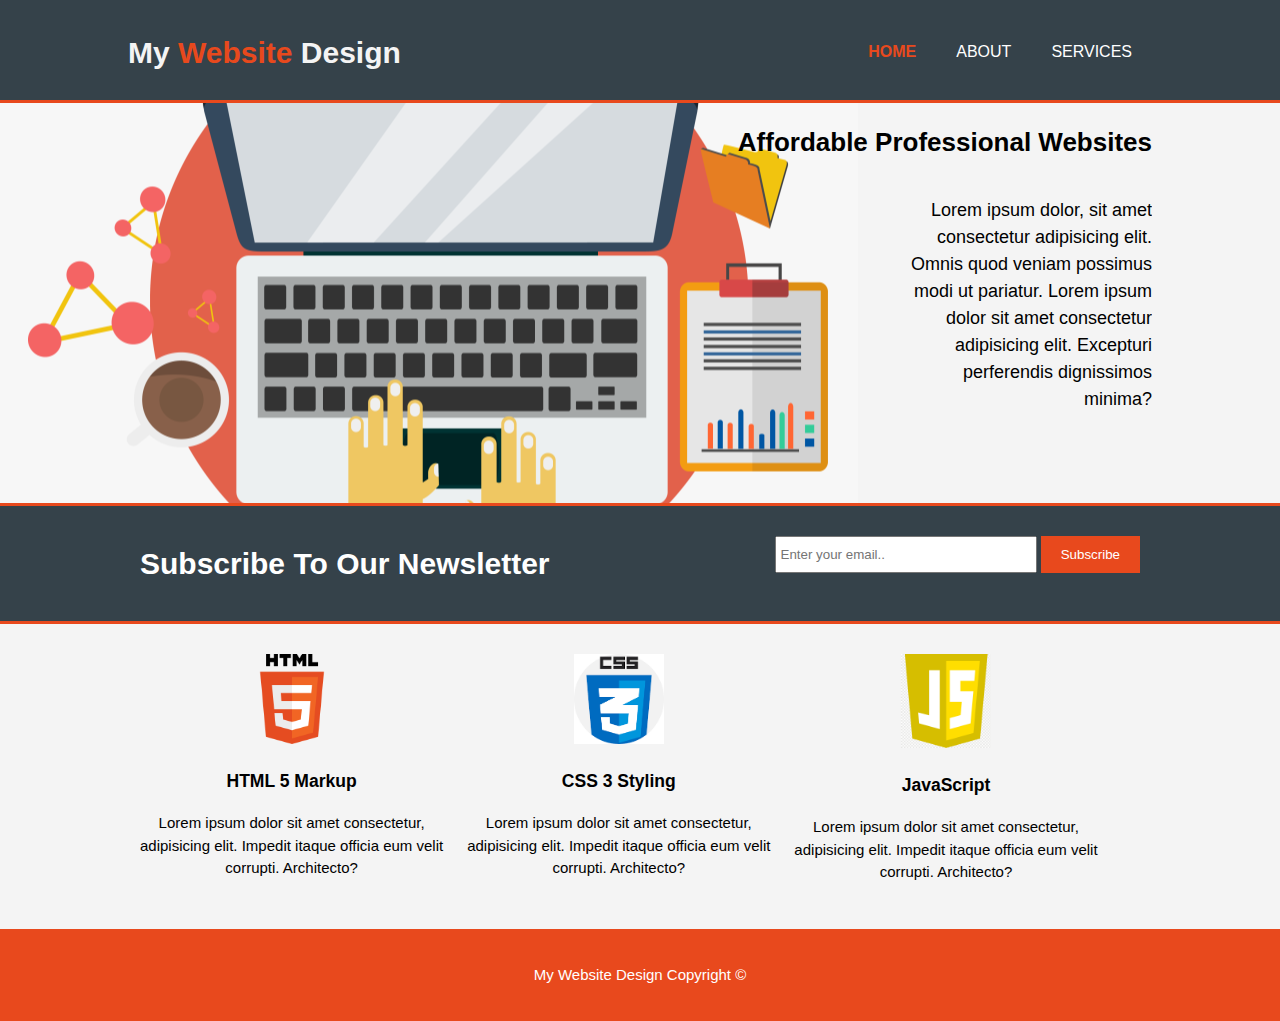
<file: index.html>
<!DOCTYPE html>
<html lang="en">

<head>
    <meta charset="UTF-8">
    <meta http-equiv="X-UA-Compatible" content="IE=edge">
    <meta name="viewport" content="width=device-width, initial-scale=1.0">
    <title>My Sample Website.! Welcome</title>
    <link rel="stylesheet" href="./css/style.css">
</head>

<body>
    <header>
        <div class="container">
            <div id="branding">
                <h1>My <span class="highlight"> Website</span> Design</h1>

            </div>
            <nav>
                <ul>
                    <li class="current"><a href="index.html">Home</a></li>
                    <li><a href="about.html">About</a></li>
                    <li><a href="services.html">Services</a></li>

                </ul>
            </nav>
        </div>
    </header>
    <section id="showcase">
        <div class="container">
            <h1>Affordable Professional Websites </h1>
            <p>Lorem ipsum dolor, sit amet consectetur adipisicing elit. Omnis quod veniam possimus modi ut pariatur.
                Lorem ipsum dolor sit amet consectetur adipisicing elit. Excepturi perferendis dignissimos minima?
            </p>
        </div>
    </section>
    <section id="newsletter">
        <div class="container">
            <h1>Subscribe To Our Newsletter</h1>
            <form>

                <input type="email" name="" id="" placeholder="Enter your email..">
                <button type="submit" class="button01"> Subscribe</button>
            </form>
        </div>
    </section>
    <section id="boxes">
        <div class="container">
            <div class="box">
                <img src="./img/Html logo.png" alt="">
                <h3>HTML 5 Markup</h3>
                <p>Lorem ipsum dolor sit amet consectetur, adipisicing elit. Impedit itaque officia eum velit corrupti.
                    Architecto?</p>
            </div>
            <div class="box">
                <img src="./img/Css.png" alt="">

                <h3>CSS 3 Styling</h3>
                <p>Lorem ipsum dolor sit amet consectetur, adipisicing elit. Impedit itaque officia eum velit corrupti.
                    Architecto?</p>
            </div>
            <div class="box">
                <img src="./img/js.png" alt="">

                <h3>JavaScript</h3>
                <p>Lorem ipsum dolor sit amet consectetur, adipisicing elit. Impedit itaque officia eum velit corrupti.
                    Architecto?</p>
            </div>
        </div>
    </section>
    <footer>
        <p>My Website Design Copyright &copy; </p>
    </footer>

</body>

</html>
</file>
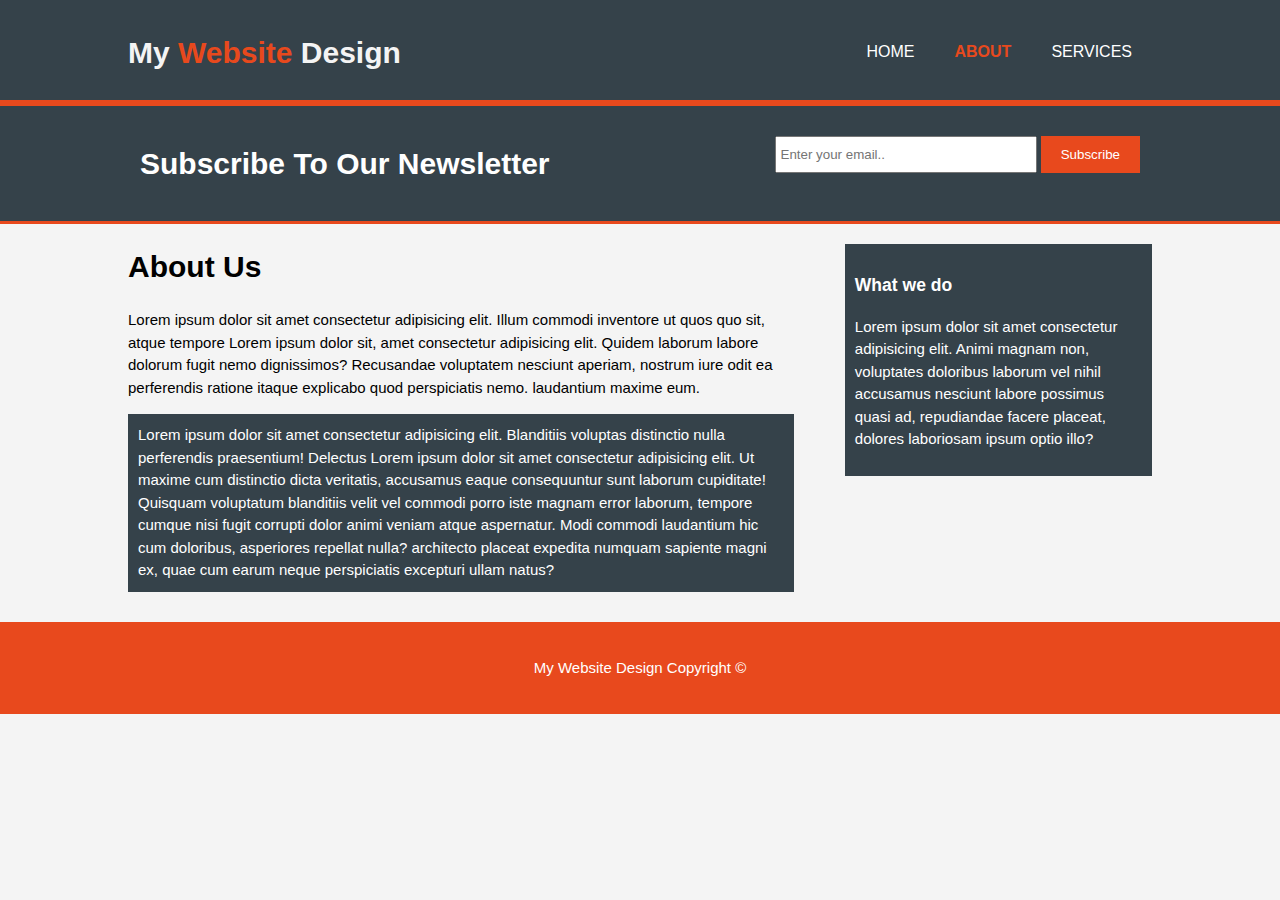
<file: about.html>
<!DOCTYPE html>
<html lang="en">

<head>
    <meta charset="UTF-8">
    <meta http-equiv="X-UA-Compatible" content="IE=edge">
    <meta name="viewport" content="width=device-width, initial-scale=1.0">
    <title>My Sample Website.! About</title>
    <link rel="stylesheet" href="./css/style.css">
</head>

<body>
    <header>
        <div class="container">
            <div id="branding">
                <h1>My <span class="highlight"> Website</span> Design</h1>

            </div>
            <nav>
                <ul>
                    <li><a href="index.html">Home</a></li>
                    <li class="current"><a href="about.html">About</a></li>
                    <li><a href="services.html">Services</a></li>

                </ul>
            </nav>
        </div>
    </header>
    <section id="newsletter">
        <div class="container">
            <h1>Subscribe To Our Newsletter</h1>
            <form>

                <input type="email" name="" id="" placeholder="Enter your email..">
                <button type="submit" class="button01"> Subscribe</button>
            </form>
        </div>
    </section>
    <section id="main">
        <div class="container">
            <article id="main-col">
                <h1 class="page-title">About Us</h1>
                <p>Lorem ipsum dolor sit amet consectetur adipisicing elit. Illum commodi inventore ut quos quo sit,
                    atque tempore Lorem ipsum dolor sit, amet consectetur adipisicing elit. Quidem laborum labore
                    dolorum fugit nemo dignissimos? Recusandae voluptatem nesciunt aperiam, nostrum iure odit ea
                    perferendis ratione itaque explicabo quod perspiciatis nemo. laudantium maxime eum.</p>
                <p class="dark">Lorem ipsum dolor sit amet consectetur adipisicing elit. Blanditiis voluptas distinctio
                    nulla
                    perferendis praesentium! Delectus Lorem ipsum dolor sit amet consectetur adipisicing elit. Ut maxime
                    cum distinctio dicta veritatis, accusamus eaque consequuntur sunt laborum cupiditate! Quisquam
                    voluptatum blanditiis velit vel commodi porro iste magnam error laborum, tempore cumque nisi fugit
                    corrupti dolor animi veniam atque aspernatur. Modi commodi laudantium hic cum doloribus, asperiores
                    repellat nulla? architecto placeat expedita numquam sapiente magni ex, quae cum
                    earum neque perspiciatis excepturi ullam natus?</p>
            </article>
            <aside id="sidebar">
                <div class="dark">

                    <h3>What we do</h3>
                    <p>Lorem ipsum dolor sit amet consectetur adipisicing elit. Animi magnam non, voluptates doloribus
                        laborum vel nihil accusamus nesciunt labore possimus quasi ad, repudiandae facere placeat,
                        dolores
                        laboriosam ipsum optio illo?</p>
                </div>

            </aside>
        </div>
    </section>







    <footer>
        <p>My Website Design Copyright &copy; </p>
    </footer>

</body>

</html>
</file>
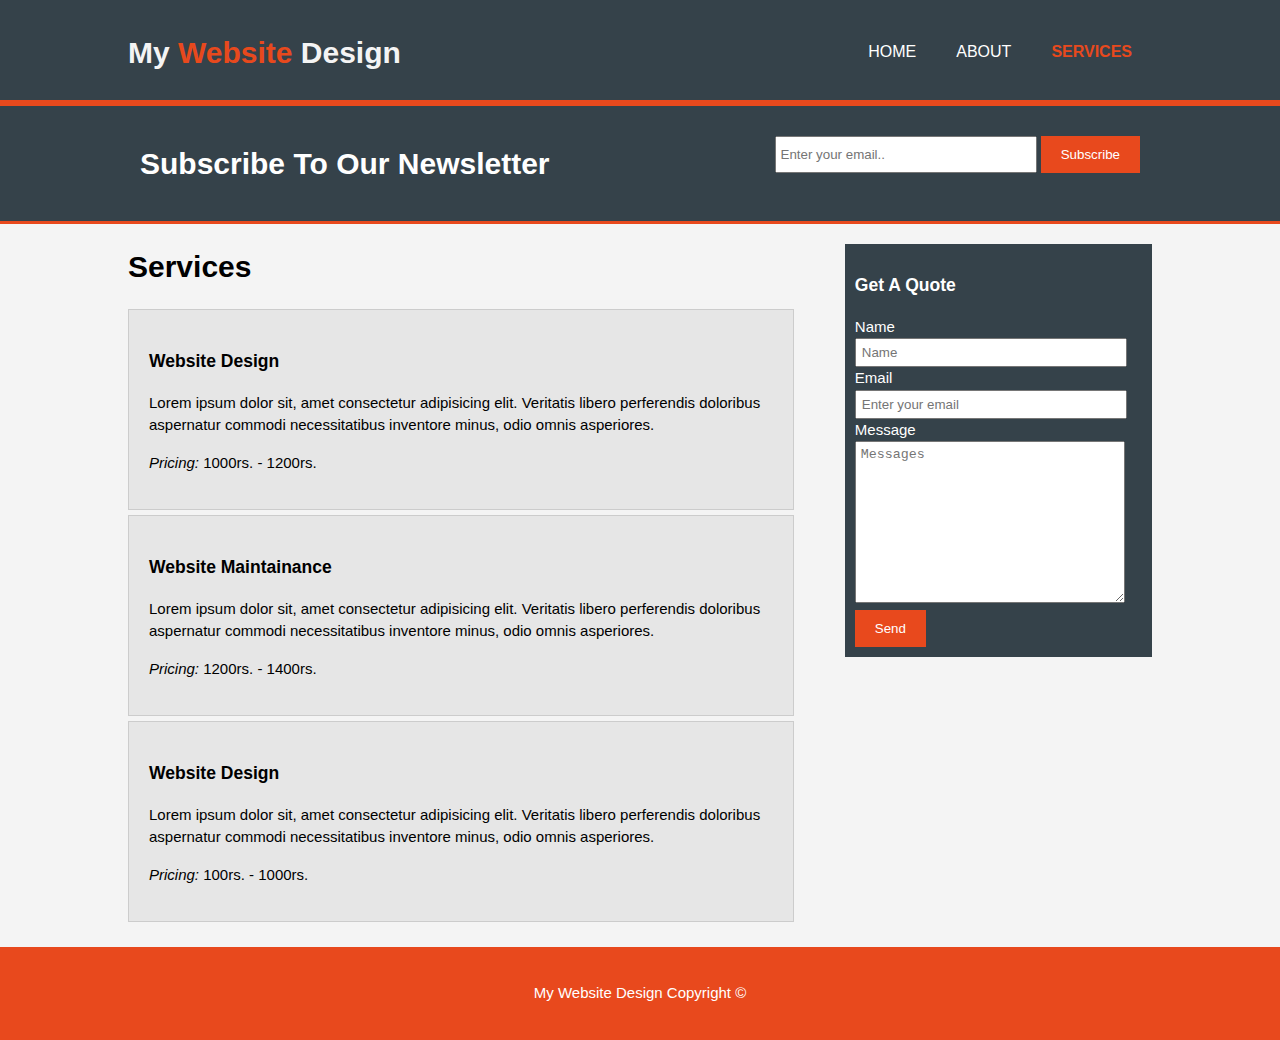
<file: services.html>
<!DOCTYPE html>
<html lang="en">

<head>
    <meta charset="UTF-8">
    <meta http-equiv="X-UA-Compatible" content="IE=edge">
    <meta name="viewport" content="width=device-width, initial-scale=1.0">
    <title>My Sample Website.! Services</title>
    <link rel="stylesheet" href="./css/style.css">
</head>

<body>
    <header>
        <div class="container">
            <div id="branding">
                <h1>My <span class="highlight"> Website</span> Design</h1>

            </div>
            <nav>
                <ul>
                    <li><a href="index.html">Home</a></li>
                    <li><a href="about.html">About</a></li>
                    <li class="current"><a href="services.html">Services</a></li>

                </ul>
            </nav>
        </div>
    </header>
    <section id="newsletter">
        <div class="container">
            <h1>Subscribe To Our Newsletter</h1>
            <form>

                <input type="email" name="" id="" placeholder="Enter your email..">
                <button type="submit" class="button01"> Subscribe</button>
            </form>
        </div>
    </section>
    <section id="main">
        <div class="container">
            <article id="main-col">
                <h1 class="page-title">Services</h1>
                <ul id="services">
                    <li>
                        <h3>Website Design</h3>
                        <p>Lorem ipsum dolor sit, amet consectetur adipisicing elit. Veritatis libero perferendis
                            doloribus aspernatur commodi necessitatibus inventore minus, odio omnis asperiores.</p>
                        <p> <em> Pricing: </em> 1000rs. - 1200rs.</p>
                    </li>
                    <li>
                        <h3>Website Maintainance</h3>
                        <p>Lorem ipsum dolor sit, amet consectetur adipisicing elit. Veritatis libero perferendis
                            doloribus aspernatur commodi necessitatibus inventore minus, odio omnis asperiores.</p>
                        <p> <em> Pricing: </em>1200rs. - 1400rs.</p>
                    </li>
                    <li>
                        <h3>Website Design</h3>
                        <p>Lorem ipsum dolor sit, amet consectetur adipisicing elit. Veritatis libero perferendis
                            doloribus aspernatur commodi necessitatibus inventore minus, odio omnis asperiores.</p>
                        <p> <em> Pricing: </em> 100rs. - 1000rs.</p>
                    </li>
                </ul>
            </article>
            <aside id="sidebar">
                <div class="dark">

                    <h3>Get A Quote</h3>
                    <form action="" class="quote">
                        <div>
                            <label for="">Name</label>
                            <input type="text" placeholder="Name" name="" id="">
                        </div>
                        <div>
                            <label for="">Email</label>
                            <input type="email" name="" placeholder="Enter your email" id="">
                        </div>
                        <div>
                            <label for="">Message</label>
                            <textarea name="" id="" cols="30" rows="10" placeholder="Messages"></textarea>
                        </div>
                        <button type="submit" class="button01">Send</button>
                    </form>

                </div>

            </aside>
        </div>
    </section>







    <footer>
        <p>My Website Design Copyright &copy; </p>
    </footer>

</body>

</html>
</file>
<file: css/style.css>
body {
  font: 15px/1.5 Arial, Helvatica, sans-serif;
  padding: 0;
  margin: 0;
  background-color: #f4f4f4;
}
/* Global */
.container {
  width: 80%;
  margin: auto;
  overflow: hidden;
}
ul {
  margin: 0;
  padding: 0;
}
.button01 {
  height: 37px;
  background: #e8491d;
  border: 0;
  padding: 0 20px 0 20px;
  color: #ffffff;
}
.dark {
  padding: 10px;
  background: #35424a;
  color: #ffffff;
  margin-top: 10px;
  margin-bottom: 10px;
}
/* Header */
header {
  background-color: #35424a;
  color: #f4f4f4;
  padding-top: 30px;
  min-height: 70px;
  border-bottom: #e8491d 3px solid;
}
header a {
  color: #ffffff;
  text-decoration: none;
  text-transform: uppercase;
  font-size: 16px;
}

header li {
  float: left;
  display: inline;
  padding: 0 20px 0 20px; /* Top right Bottom Left */
}

header #branding {
  float: left;
}
header #branding h1 {
  margin: 0;
}
header nav {
  float: right;
  margin-top: 10px;
}
header .highlight,
header .current a {
  color: #e8491d;
  font-weight: bold;
}
header a:hover {
  color: #cccccc;
  font-weight: bold;
  border: #cccccc 2px;
  margin: 2px;
  opacity: 0.8;
}

/* Showcase */
#showcase {
  background: url(../img/dataentry.png) no-repeat -2px;
  min-height: 400px;
  text-align: right;
}
#showcase h1 {
  font-size: 26px;
  margin-top: 20px;
}
#showcase p {
  font-size: 18px;
  float: right;
  width: 25%;
}
/* newsletter */
#newsletter {
  padding: 15px;
  color: #ffffff;
  background: #35424a;
  border-top: #e8491d 3px solid;
  border-bottom: #e8491d 3px solid;
}
#newsletter h1 {
  float: left;
}
#newsletter form {
  float: right;
  margin-top: 15px;
}
#newsletter input[type="email"] {
  padding: 4px;
  height: 25px;
  width: 250px;
}
/* boxes */
#boxes {
  margin-top: 20px;
}
#boxes .box {
  float: left;
  text-align: center;
  width: 30%;
  padding: 10px;
}
#boxes .box img {
  width: 90px;
}

/* About Page. */
aside#sidebar {
  margin-top: 10px;
  float: right;
  width: 30%;
}
aside#sidebar .quote input,
aside#sidebar .quote textarea {
  width: 90%;
  padding: 5px;
}
article#main-col {
  float: left;
  width: 65%;
}

/* Services Page. */
ul#services li {
  list-style: none;
  padding: 20px;
  border: #cccccc solid 1px;
  margin-bottom: 5px;
  background: #e6e6e6;
}

footer {
  margin-top: 20px;
  padding: 20px;
  color: #ffffff;
  background-color: #e8491d;
  text-align: center;
}
/* Media queries */
@media (max-width: 768px) {
  header #branding,
  header nav,
  header nav li,
  #newsletter h1,
  #newsletter form,
  #boxes .box,
  article#main-col,
  aside#sidebar {
    float: none;
    text-align: center;
    width: 100%;
  }
  header {
    padding-bottom: 20px;
  }
  #newsletter button,
  .quote button {
    display: block;
    width: 100%;
  }
  #newsletter form input[type="email"],
  .quote input,
  .quote textarea {
    width: 100%;
    margin-bottom: 5px;
  }
  section#showcase .container {
    display: none;
  }
}
</file>
